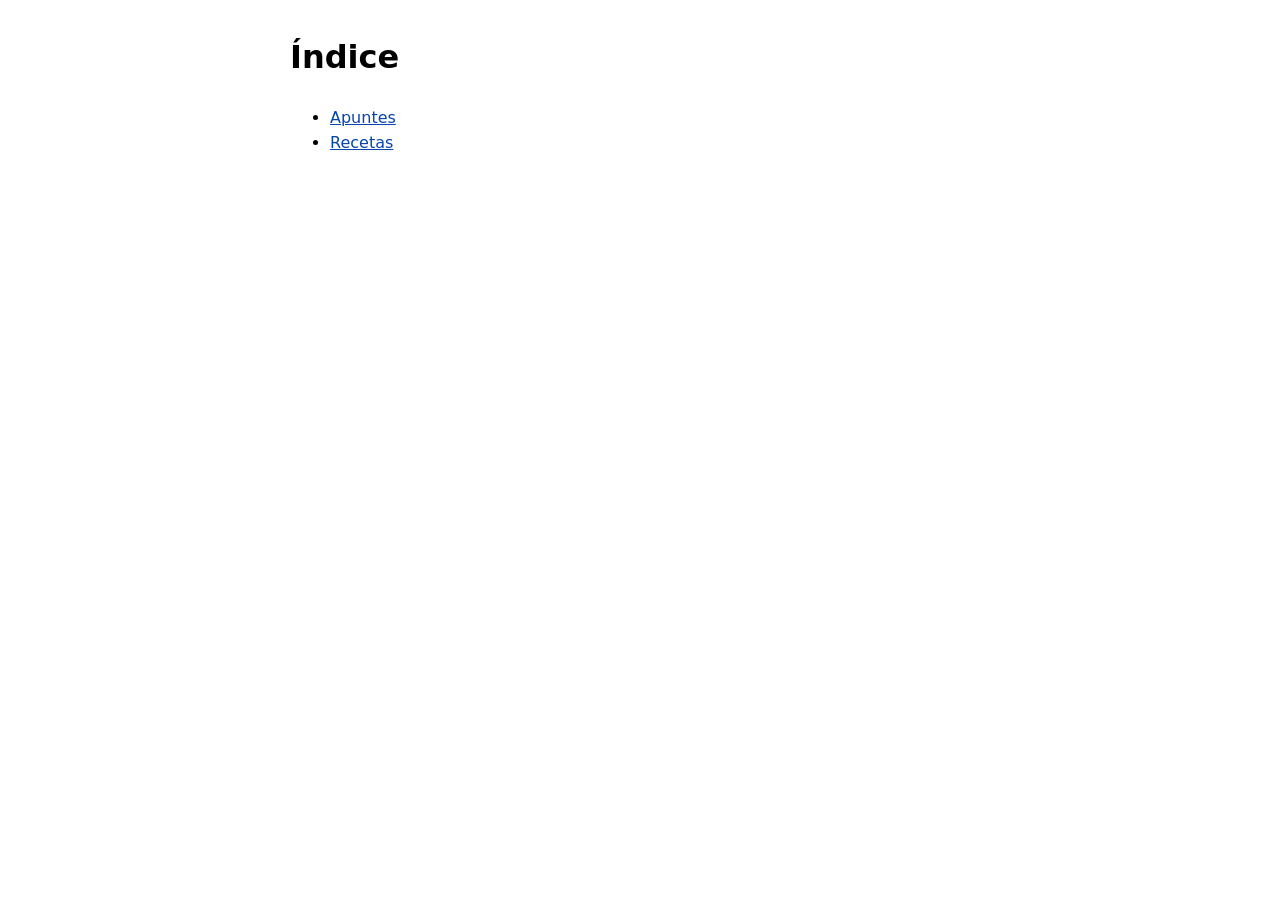
<file: index.html>
<!DOCTYPE html>
<html lang="es">
<head>
  <meta charset="UTF-8">
  <title>Índice</title>
  <link rel="stylesheet" href="css/estilos.css">
</head>
<body>

  <h1>Índice</h1>

  <ul>
    <li><a href="apuntes/index.html">Apuntes</a></li>
    <li><a href="recetas.html">Recetas</a></li>
  </ul>

</body>
</html>
</file>
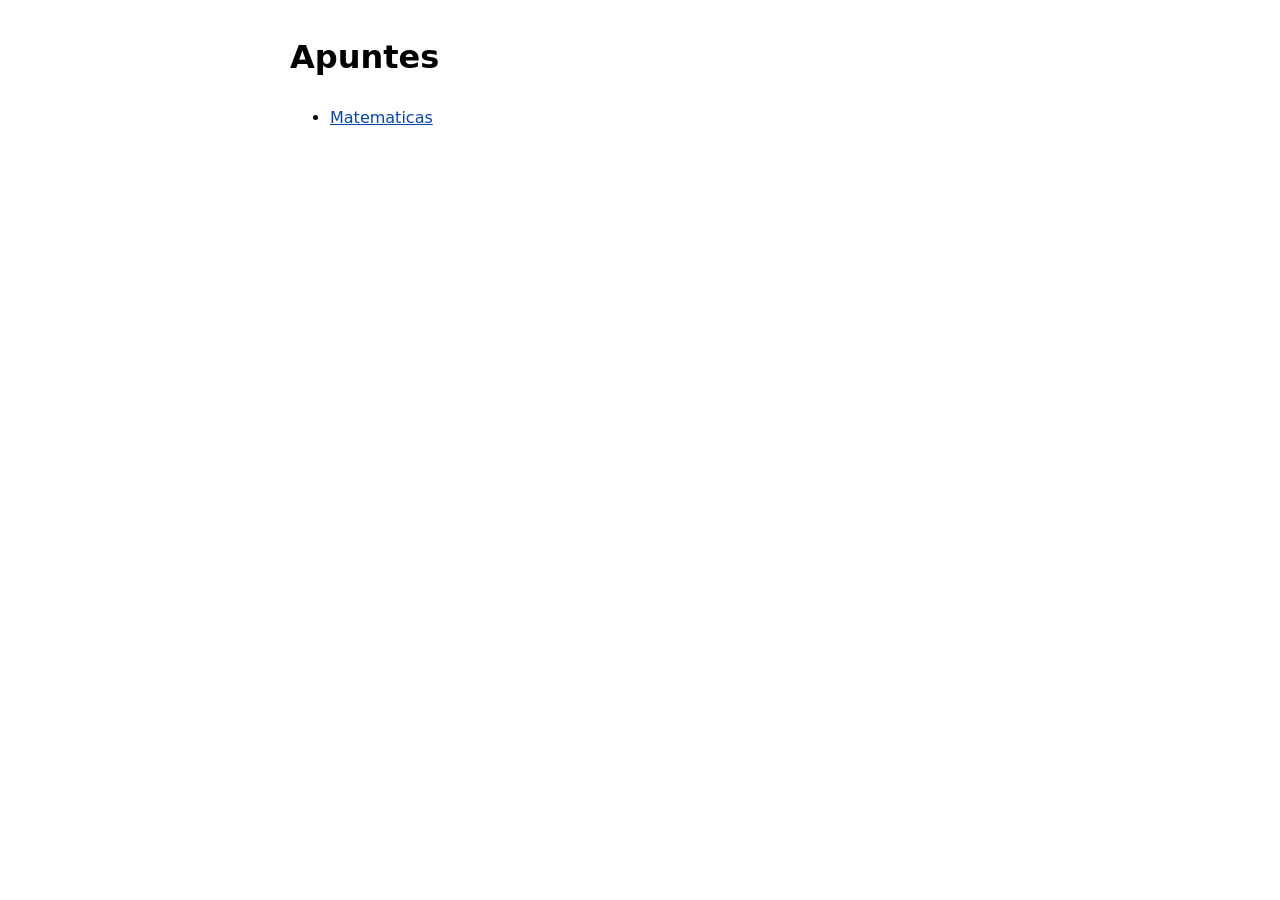
<file: apuntes/index.html>
<!DOCTYPE html>
<html lang="es">
<head>
  <meta charset="UTF-8">
  <title>Apuntes</title>
  <link rel="stylesheet" href="../css/estilos.css">
</head>
<body>

  <h1>Apuntes</h1>

  <ul>
    <li><a href="matematicas.html">Matematicas</a></li>
  </ul>

</body>
</html>
</file>
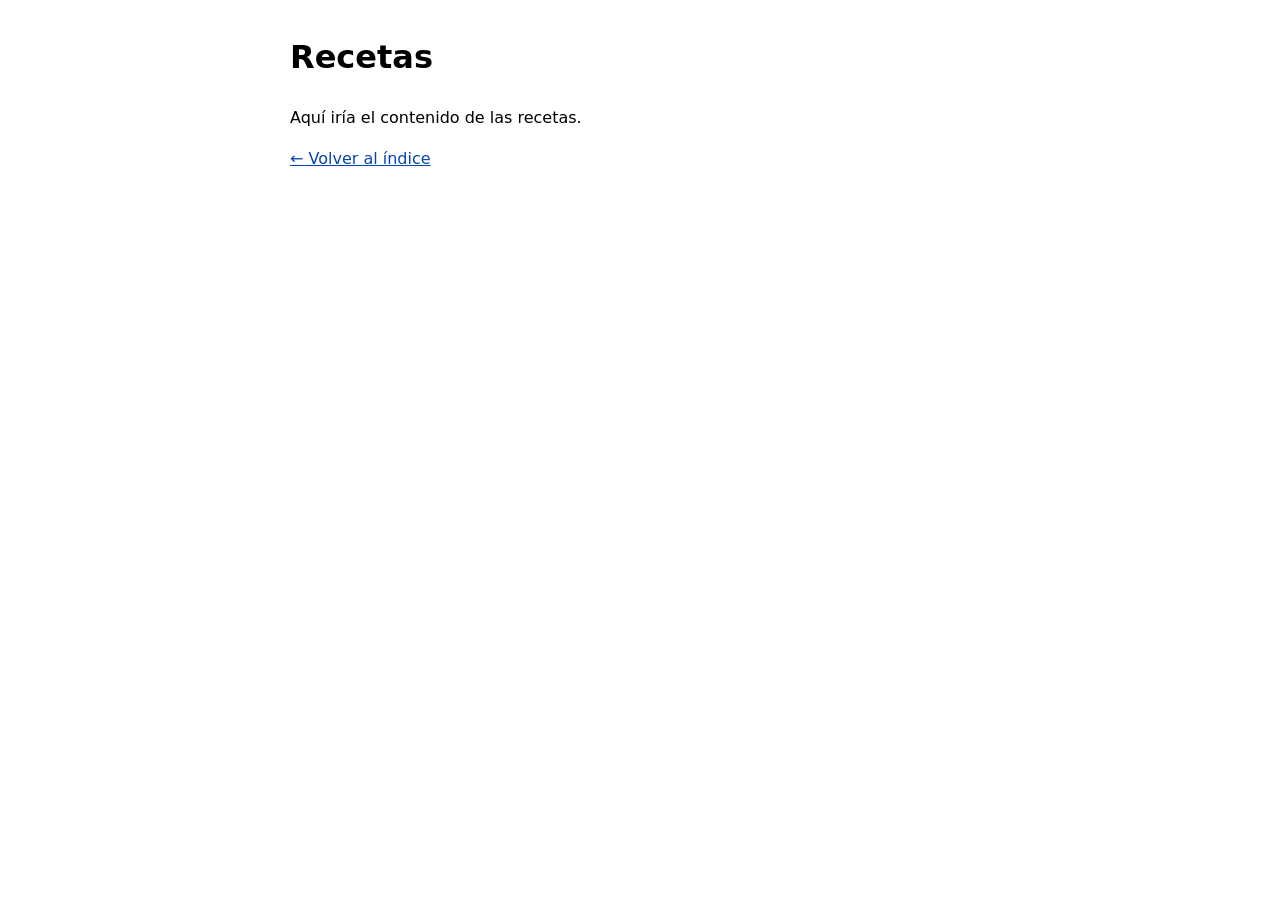
<file: recetas.html>
<!DOCTYPE html>
<html lang="es">
<head>
  <meta charset="UTF-8">
  <title>Recetas</title>
  <link rel="stylesheet" href="css/estilos.css">
</head>
<body>

  <h1>Recetas</h1>

  <p>Aquí iría el contenido de las recetas.</p>

  <p><a href="index.html">← Volver al índice</a></p>

</body>
</html>
</file>
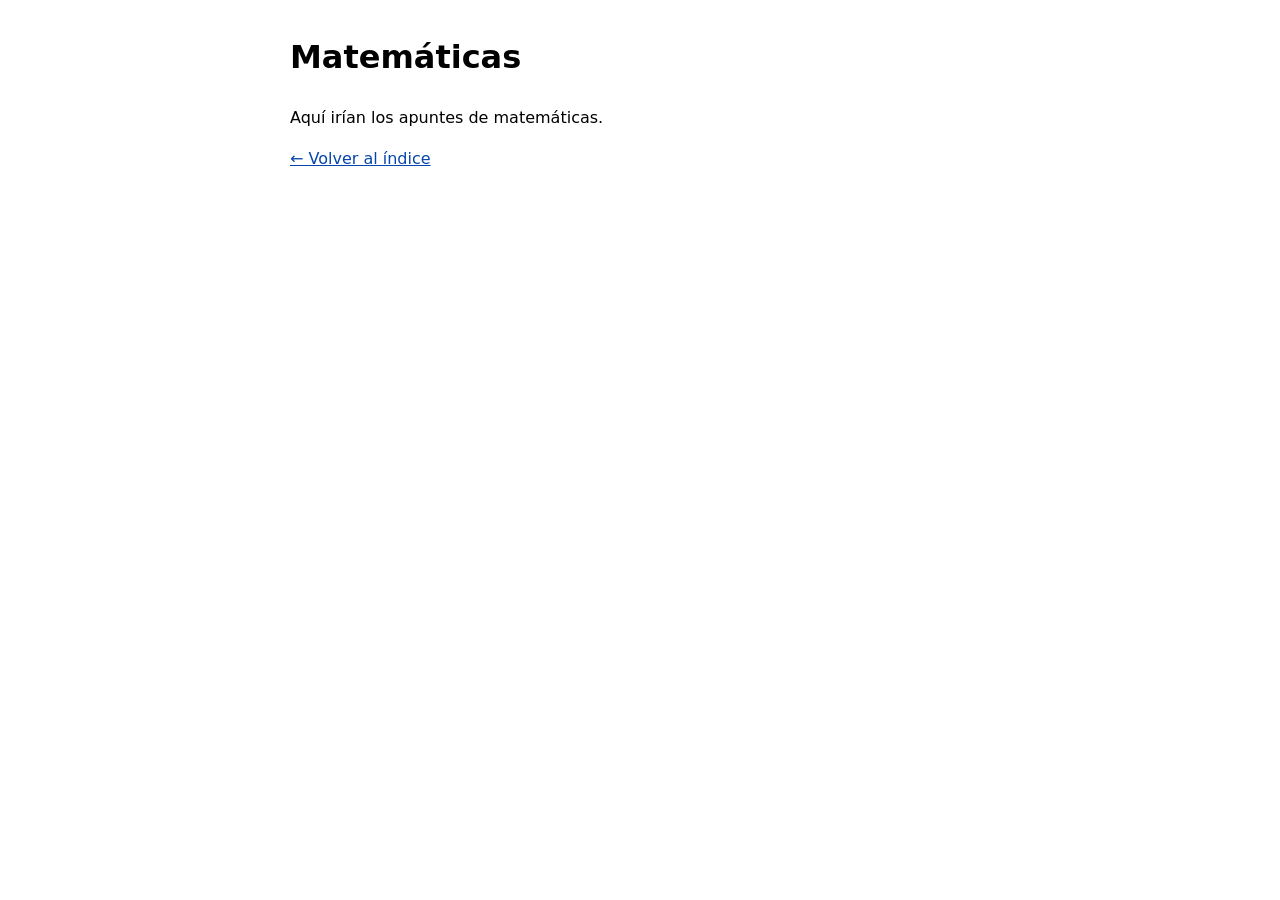
<file: apuntes/matematicas.html>
<!DOCTYPE html>
<html lang="es">
<head>
  <meta charset="UTF-8">
  <title>Matemáticas</title>
  <link rel="stylesheet" href="../css/estilos.css">
<body>

  <h1>Matemáticas</h1>

  <p>Aquí irían los apuntes de matemáticas.</p>

  <p><a href="../index.html">← Volver al índice</a></p>

</body>
</html>
</file>
<file: css/estilos.css>
body {
  font-family: system-ui, sans-serif;
  max-width: 700px;
  margin: 2rem auto;
  padding: 0 1rem;
  line-height: 1.6;
  color: #000;
  background: #fff;
}

a {
  color: #0645ad;
}
</file>
